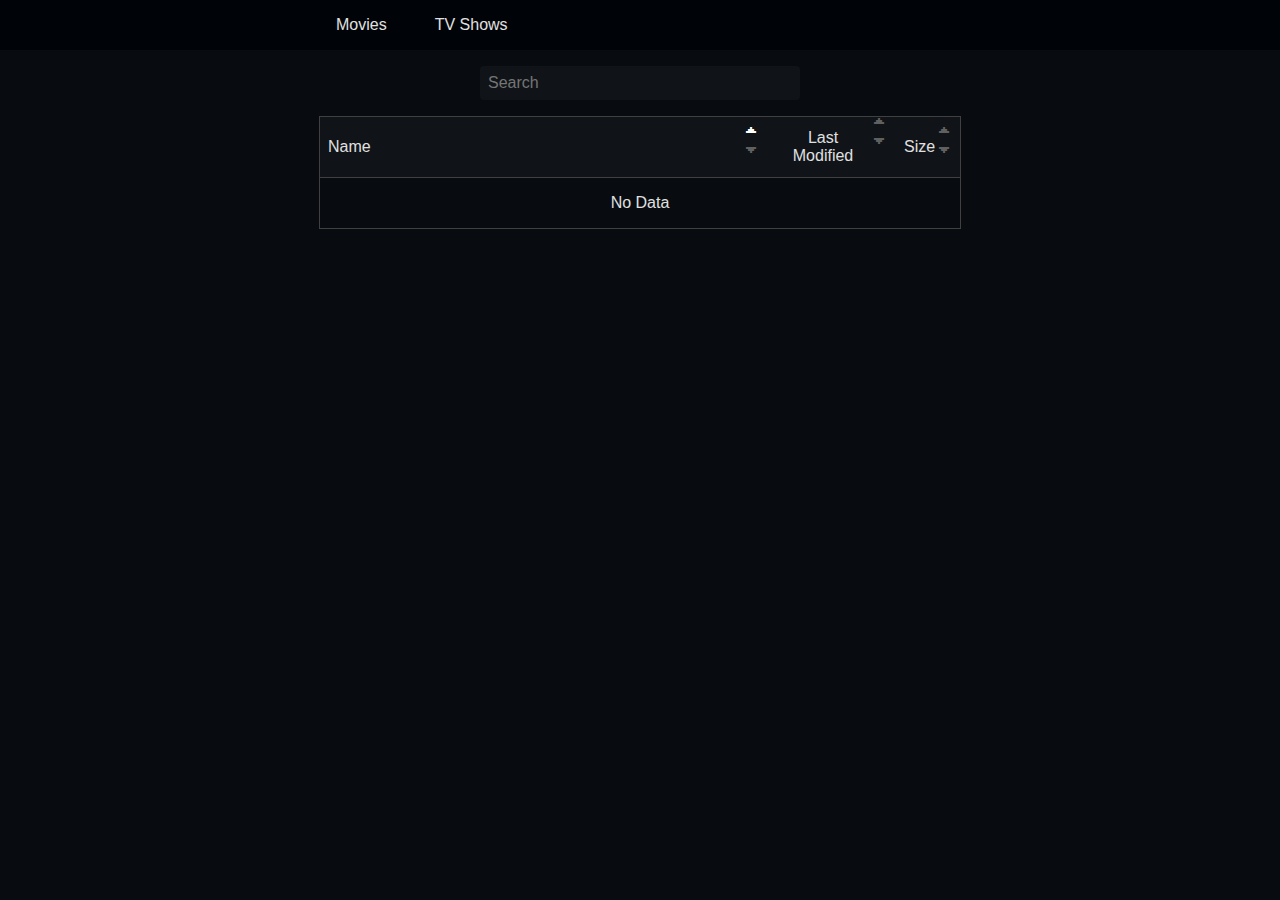
<file: index.html>
<html>
	<head>
		<link rel="stylesheet" href="./data.css">
	</head>
	<body>
		<nav>
			<div>
				<div id="movies">Movies</div>
				<div id="tv-shows">TV Shows</div>
			</div>
		</nav>
		<div class="data-search">
			<input type="text" placeholder="Search" autocomplete="off" />
		</div>
		<div class="data-table">
			<div>
				<div>
					<span>Name</span>
					<span class="sort-arrows">
						<span class="sort-arrow sort-up sort-active"></span>
						<span class="sort-arrow sort-down"></span>
					</span>
				</div>
				<div>
					<span>Last Modified</span>
					<span class="sort-arrows">
						<span class="sort-arrow sort-up"></span>
						<span class="sort-arrow sort-down"></span>
					</span>
				</div>
				<div>
					<span>Size</span>
					<span class="sort-arrows">
						<span class="sort-arrow sort-up"></span>
						<span class="sort-arrow sort-down"></span>
					</span>
				</div>
			</div>
			<div>
				<span class="no-data">No Data</span>
			</div>
		</div>
		<div class="data-info"></div>
		<script type="text/javascript" src="./data.js"></script>
	</body>
</html>
</file>
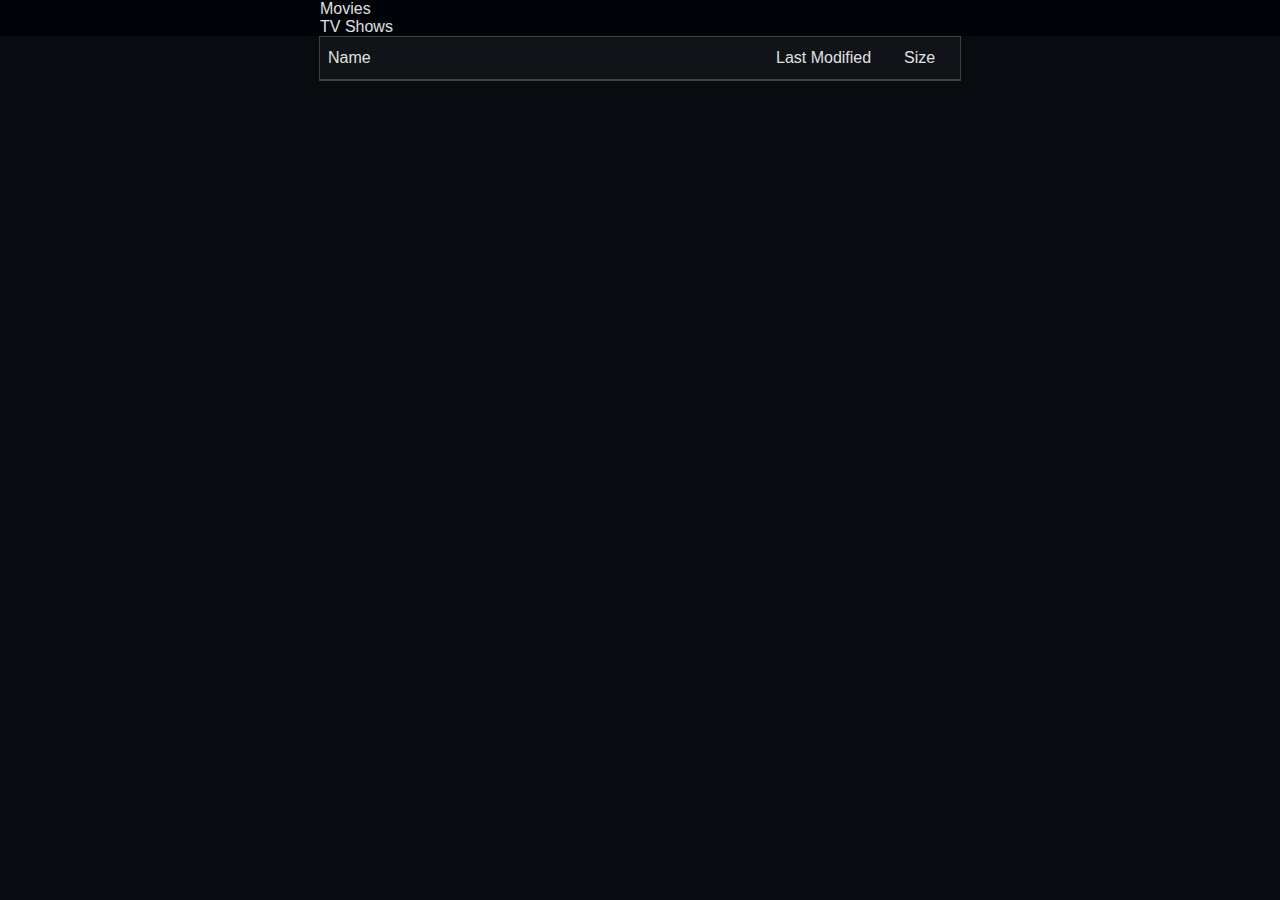
<file: data.html>
<html>
	<head>
		<link rel="stylesheet" href="./data.css">
	</head>
	<body>
		<nav>
			<div id="movies">Movies</div>
			<div id="tv-shows">TV Shows</div>
		</nav>
		<div class="data-table">
			<div>
				<div>Name</div>
				<div>Last Modified</div>
				<div>Size</div>
			</div>
			<div></div>
		</div>
		<div class="data-count"></div>
		<script type="text/javascript" src="./data.js"></script>
	</body>
</html>
</file>
<file: data.css>
:root {
	--background-color: rgb(8, 12, 16);
	--background-color-alt: rgb(16, 20, 24);
	--border: 1px solid rgb(64, 64, 64);
	--color: rgb(224, 224, 224);
	--font-family: Arial, 'Times New Roman', serif;
	--nav-background-color: rgb(0, 4, 8);
	--table-body-max-height: 75vh;
}

body {
	background-color: var(--background-color);
	color: var(--color);
	font-family: var(--font-family);
	height: 100vh;
	margin: 0;
}

.hidden {
	display: none;
	visibility: hidden;
}

.hidden-important {
	display: none !important;
	visibility: hidden !important;
}

/* Navigation */
nav {
	background-color: var(--nav-background-color);
}

nav > div {
	display: flex;
	gap: 16px;
	margin: 0 auto;
	width: 50%;
}

nav > div > * {
	cursor: pointer;
	padding: 16px;
}

nav > div > *:hover {
	color: #fff;
}

nav > div > *.active {
	background-color: var(--background-color-alt);
}

/* Search */
.data-search {
	align-items: center;
	display: flex;
	justify-content: center;
	padding: 16px 0;
}

.data-search input {
	background-color: var(--background-color-alt);
	border: 0;
	border-radius: 4px;
	color: var(--color);
	font-size: 16px;
	padding: 8px;
	width: 25%;
}

.data-search input:focus {
	outline: none;
}

/* Data Table */
.data-table {
	border: var(--border);
	margin: 0 auto;
	width: 50%;
}

/* Data Table - Header */
.data-table > div:first-child {
	align-items: center;
	background-color: var(--background-color-alt);
	border-bottom: var(--border);
	display: inline-flex;
	overflow-y: scroll;
	scrollbar-color: transparent transparent;
	scrollbar-width: thin;
	width: 100%;
}

.data-table > div:first-child > div {
	box-sizing: border-box;
	cursor: pointer;
	display: flex;
	padding: 12px 8px;
}

.data-table > div:first-child > div:first-child {
	width: 70%;
}

.data-table > div:first-child > div:nth-child(2) {
	text-align: center;
	width: 20%;
}

.data-table > div:first-child > div:last-child {
	text-align: right;
	width: 10%;
}

.data-table > div:first-child > div > span:first-child {
	width: 100%;
}

.sort-arrows {
	margin-left: auto;
	padding: 0 16px 0 2px;
	position: relative;
}

.sort-arrow {
	color: rgb(96, 96, 96);
	font-size: 32px;
	position: absolute;
}

.sort-up {
	top: -34px;
}

.sort-up:before {
	content: '\1F891';
}

.sort-down {
	top: 2px;
}

.sort-down:before {
	content: '\1F893';
}

.sort-active {
	color: #fff;
}

/* Data Table - Body */
.data-table > div:last-child {
	max-height: var(--table-body-max-height);
	overflow-y: auto;
	scrollbar-width: thin;
}

/* Data Table - Rows */
.data-table > div:last-child > div {
	align-items: center;
	display: flex;
}

.data-table > div:last-child > div:not(:last-child) {
	border-bottom: var(--border);
}

.data-table > div:last-child > div:hover {
	background-color: var(--background-color-alt);
}

/* Data Table - Data */
.data-table > div:last-child > div > div {
	align-items: center;
	box-sizing: border-box;
	display: inline-flex;
	padding: 12px 8px;
}

.data-table > div:last-child > div > div:first-child {
	width: 70%;
}

.data-table > div:last-child > div > div:nth-child(2) {
	justify-content: center;
	width: 20%;
}

.data-table > div:last-child > div > div:last-child {
	justify-content: flex-end;
	width: 10%;
}

/* No Data */
.no-data {
	display: block;
	padding: 16px;
	text-align: center;
}

/* Data Info */
.data-info {
	margin: 0 auto;
	padding: 16px 0;
	text-align: right;
	width: 50%;
}
</file>
